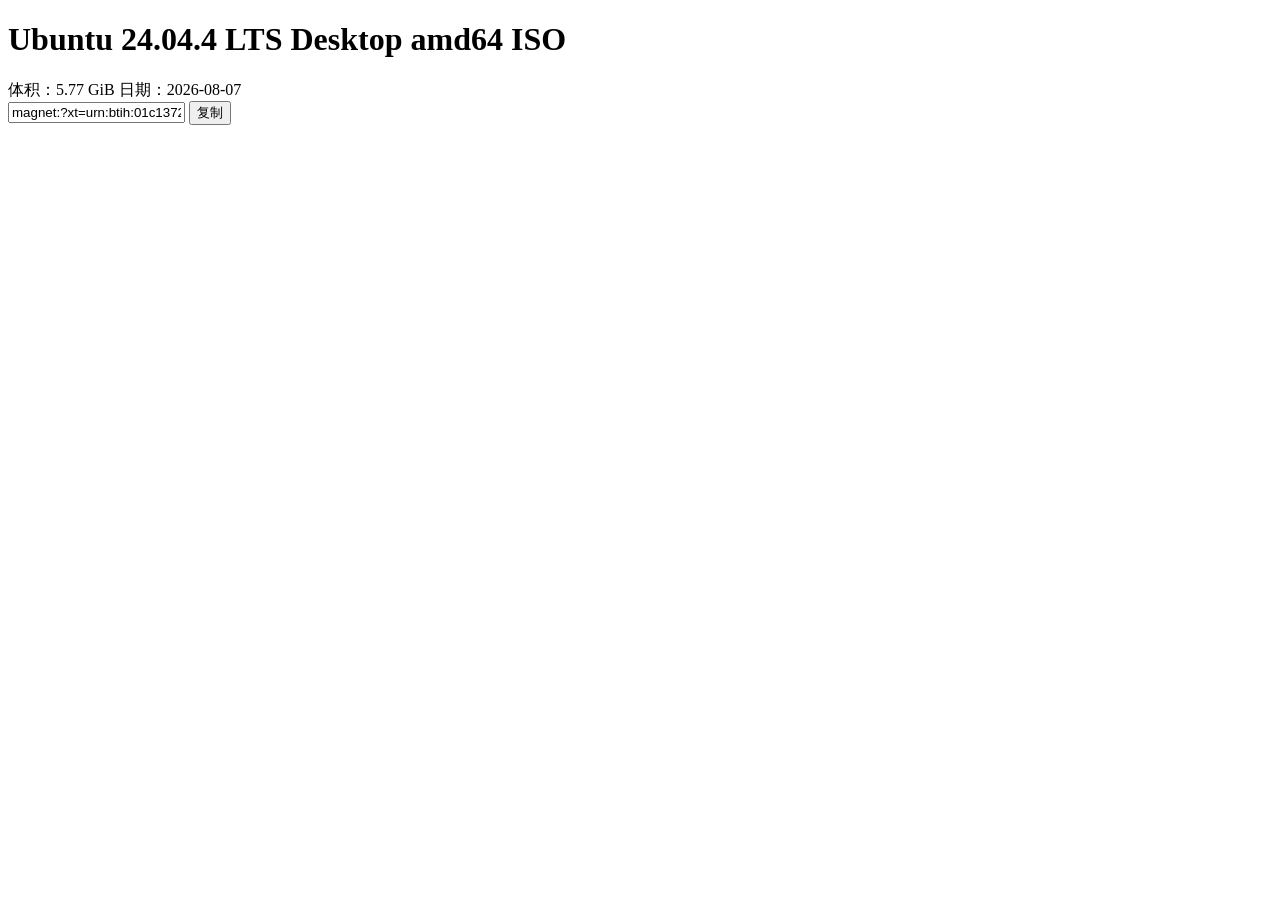
<file: test/fixtures/xcili-detail-1.html>
<!DOCTYPE html>
<html lang="zh-CN">
<head><meta charset="utf-8"><title>Ubuntu 24.04.4 LTS Desktop amd64 ISO - 无极磁链</title></head>
<body>
  <div class="container">
    <h1>Ubuntu 24.04.4 LTS Desktop amd64 ISO</h1>
    <div class="detail-meta">
      <span>体积：5.77 GiB</span>
      <span>日期：2026-08-07</span>
    </div>
    <div class="magnet-box">
      <input id="input-magnet" type="text" readonly value="magnet:?xt=urn:btih:01c137287d6f0a2b3c4d5e6f708192a3b4c5d6e7&amp;dn=Ubuntu%2024.04.4%20LTS">
      <button id="copy-magnet">复制</button>
    </div>
  </div>
</body>
</html>
</file>
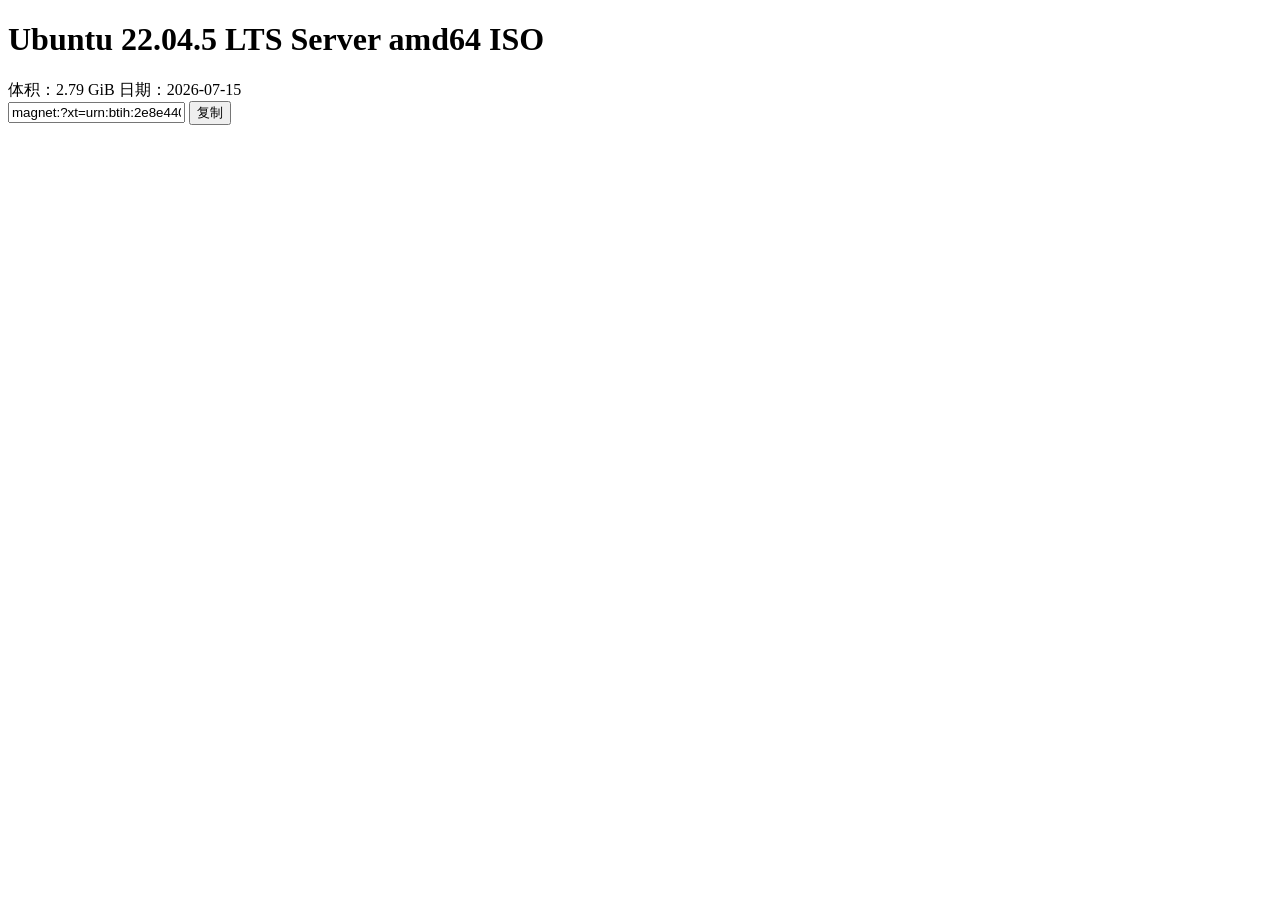
<file: test/fixtures/xcili-detail-2.html>
<!DOCTYPE html>
<html lang="zh-CN">
<head><meta charset="utf-8"><title>Ubuntu 22.04.5 LTS Server amd64 ISO - 无极磁链</title></head>
<body>
  <div class="container">
    <h1>Ubuntu 22.04.5 LTS Server amd64 ISO</h1>
    <div class="detail-meta">
      <span>体积：2.79 GiB</span>
      <span>日期：2026-07-15</span>
    </div>
    <div class="magnet-box">
      <input id="input-magnet" type="text" readonly value="magnet:?xt=urn:btih:2e8e44068b258c9d0e1f2a3b4c5d6e7f8091a2b3&amp;dn=Ubuntu%2022.04.5%20LTS">
      <button id="copy-magnet">复制</button>
    </div>
  </div>
</body>
</html>
</file>
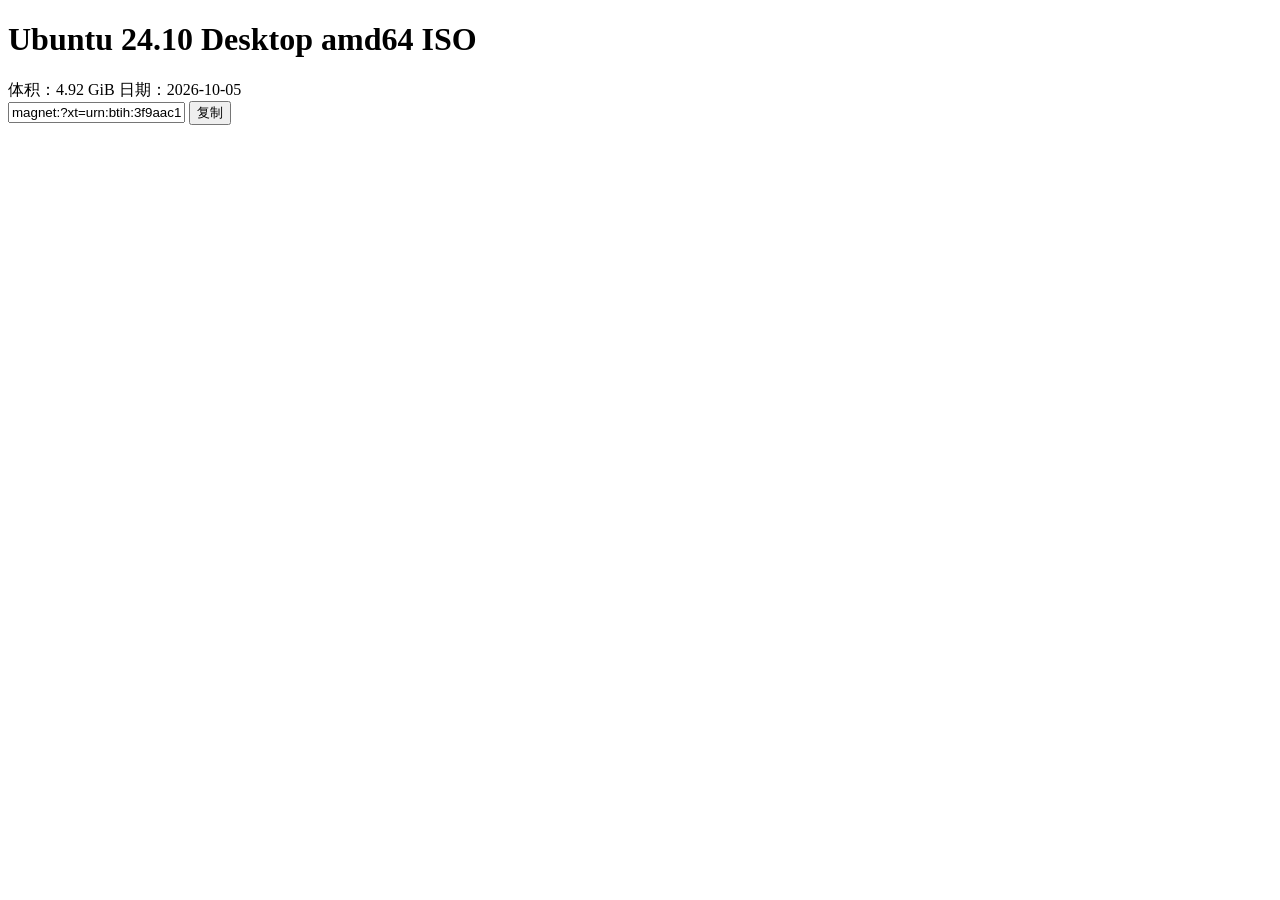
<file: test/fixtures/xcili-detail-3.html>
<!DOCTYPE html>
<html lang="zh-CN">
<head><meta charset="utf-8"><title>Ubuntu 24.10 Desktop amd64 ISO - 无极磁链</title></head>
<body>
  <div class="container">
    <h1>Ubuntu 24.10 Desktop amd64 ISO</h1>
    <div class="detail-meta">
      <span>体积：4.92 GiB</span>
      <span>日期：2026-10-05</span>
    </div>
    <div class="magnet-box">
      <input id="input-magnet" type="text" readonly value="magnet:?xt=urn:btih:3f9aac158c7d4e5f60718293a4b5c6d7e8f90a1b&amp;dn=Ubuntu%2024.10">
      <button id="copy-magnet">复制</button>
    </div>
  </div>
</body>
</html>
</file>
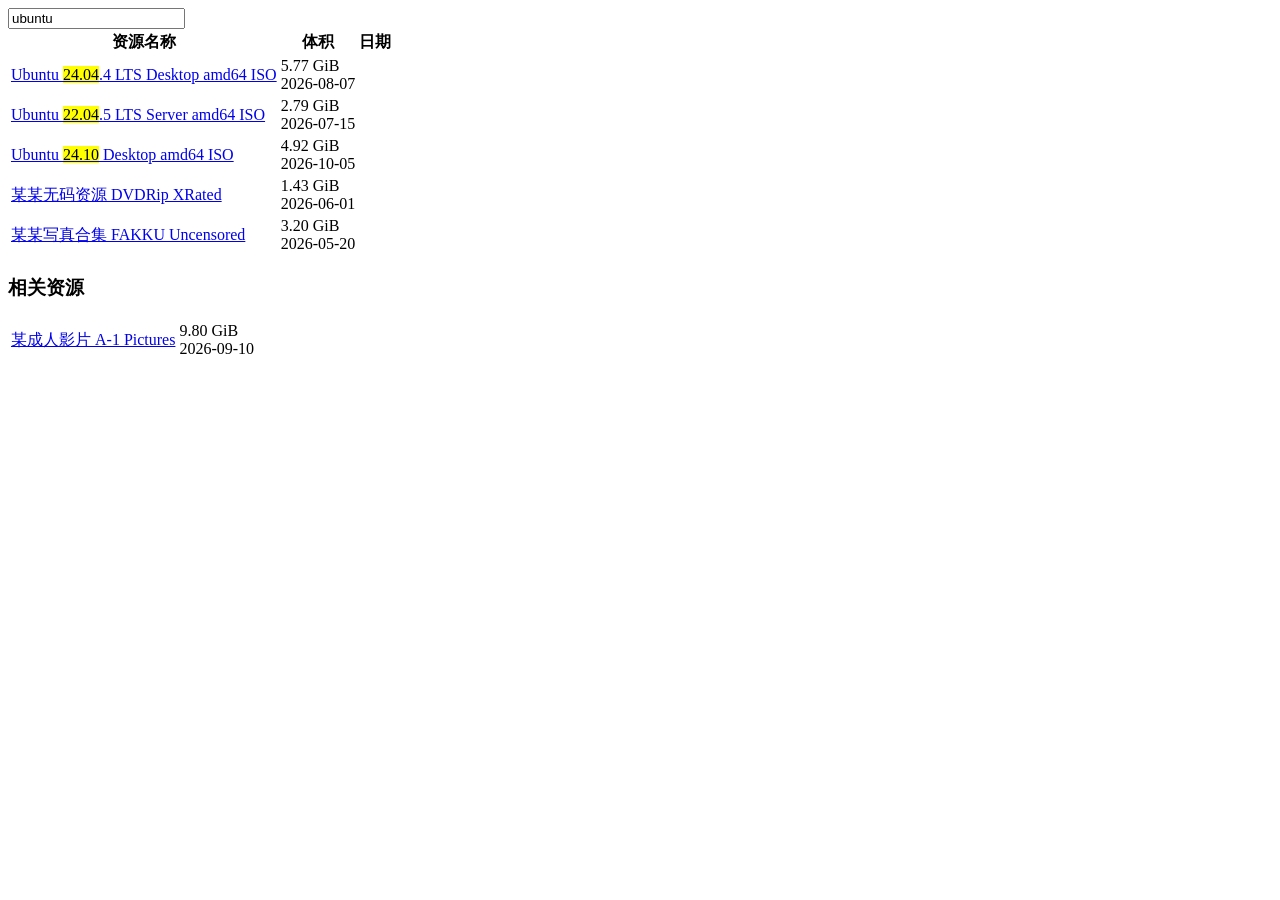
<file: test/fixtures/xcili-search.html>
<!DOCTYPE html>
<html lang="zh-CN">
<head><meta charset="utf-8"><title>搜索：ubuntu - 无极磁链</title></head>
<body>
  <div class="container">
    <form id="search-form" action="/search" method="get">
      <input type="text" name="q" value="ubuntu">
    </form>

    <table class="search-results">
      <thead>
        <tr><th>资源名称</th><th>体积</th><th>日期</th></tr>
      </thead>
      <tbody>
        <tr>
          <td class="result-title"><a href="/!xc0001">Ubuntu <mark>24.04</mark>.4 LTS Desktop amd64 ISO</a></td>
          <td class="result-meta"><div>5.77 GiB</div><div class="result-date">2026-08-07</div></td>
        </tr>
        <tr>
          <td class="result-title"><a href="/!xc0002">Ubuntu <mark>22.04</mark>.5 LTS Server amd64 ISO</a></td>
          <td class="result-meta"><div>2.79 GiB</div><div class="result-date">2026-07-15</div></td>
        </tr>
        <tr>
          <td class="result-title"><a href="/!xc0003">Ubuntu <mark>24.10</mark> Desktop amd64 ISO</a></td>
          <td class="result-meta"><div>4.92 GiB</div><div class="result-date">2026-10-05</div></td>
        </tr>
        <tr>
          <td class="result-title"><a href="/!dmg0001">某某无码资源 DVDRip XRated</a></td>
          <td class="result-meta"><div>1.43 GiB</div><div class="result-date">2026-06-01</div></td>
        </tr>
        <tr>
          <td class="result-title"><a href="/!dmg0002">某某写真合集 FAKKU Uncensored</a></td>
          <td class="result-meta"><div>3.20 GiB</div><div class="result-date">2026-05-20</div></td>
        </tr>
      </tbody>
    </table>

    <div id="related">
      <h3>相关资源</h3>
      <table class="search-results">
        <tr>
          <td class="result-title"><a href="/!rel0001">某成人影片 A-1 Pictures</a></td>
          <td class="result-meta"><div>9.80 GiB</div><div class="result-date">2026-09-10</div></td>
        </tr>
      </table>
    </div>
  </div>
</body>
</html>
</file>
